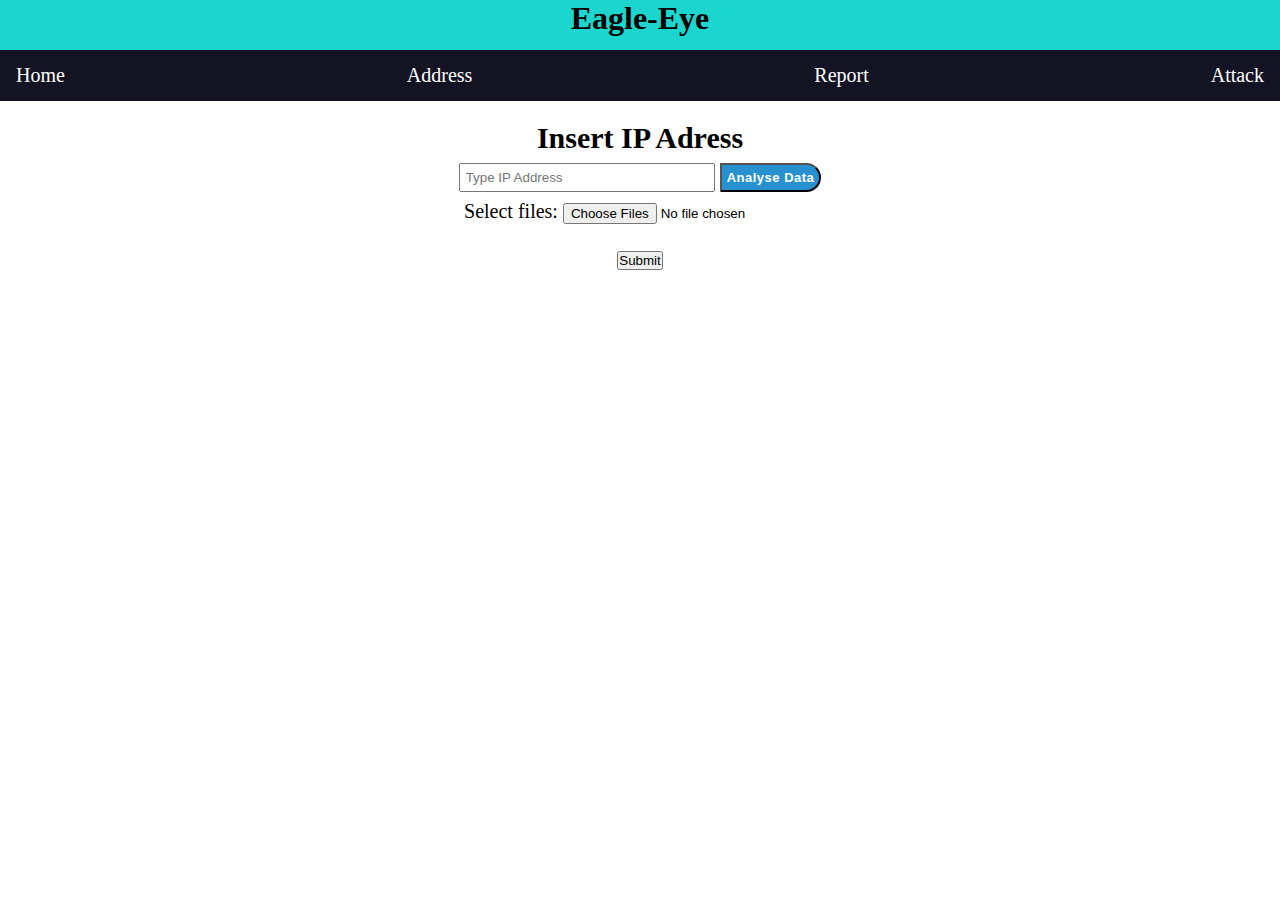
<file: New Eagle/html/index.html>
<!DOCTYPE html>
<html lang="en">

<head>
    <meta charset="UTF-8">
    <meta http-equiv="X-UA-Compatible" content="IE=edge">
    <meta name="viewport" content="width=device-width, initial-scale=1.0">
    <title>Eagle-Eye</title>
    <link rel="stylesheet" href="css/style.css">


</head>

<body>
    <main>
        <header>
            <div class="Team">
                <h1>Eagle-Eye</h1>
            </div>
            <ul class="title">
                <li> <a href="index01.html">Home</a></li>
                <li> <a href="index02.html">Address</a></li>
                <li><a href="index03.html">Report</a></li>
                <li><a href="index04.html">Attack</a></li>
            </ul>


            <div class="IP-address">
                <h2><b> Insert IP Adress </b></h2>
                <input type="text" placeholder="Type IP Address" name="" id="">
                <button  onclick="location.href ='home.html';" id="myButton" class="float-left submit-button">Analyse Data</button>
                <form action="home.html">
                    <label for="myfile">Select files:</label>
                    <input type="file" id="myfile" name="myfile" multiple><br><br>
                    <input type="submit" value="Submit">
                </form>
            </div>
        </header>
    </main>
</body>

</html>
</file>
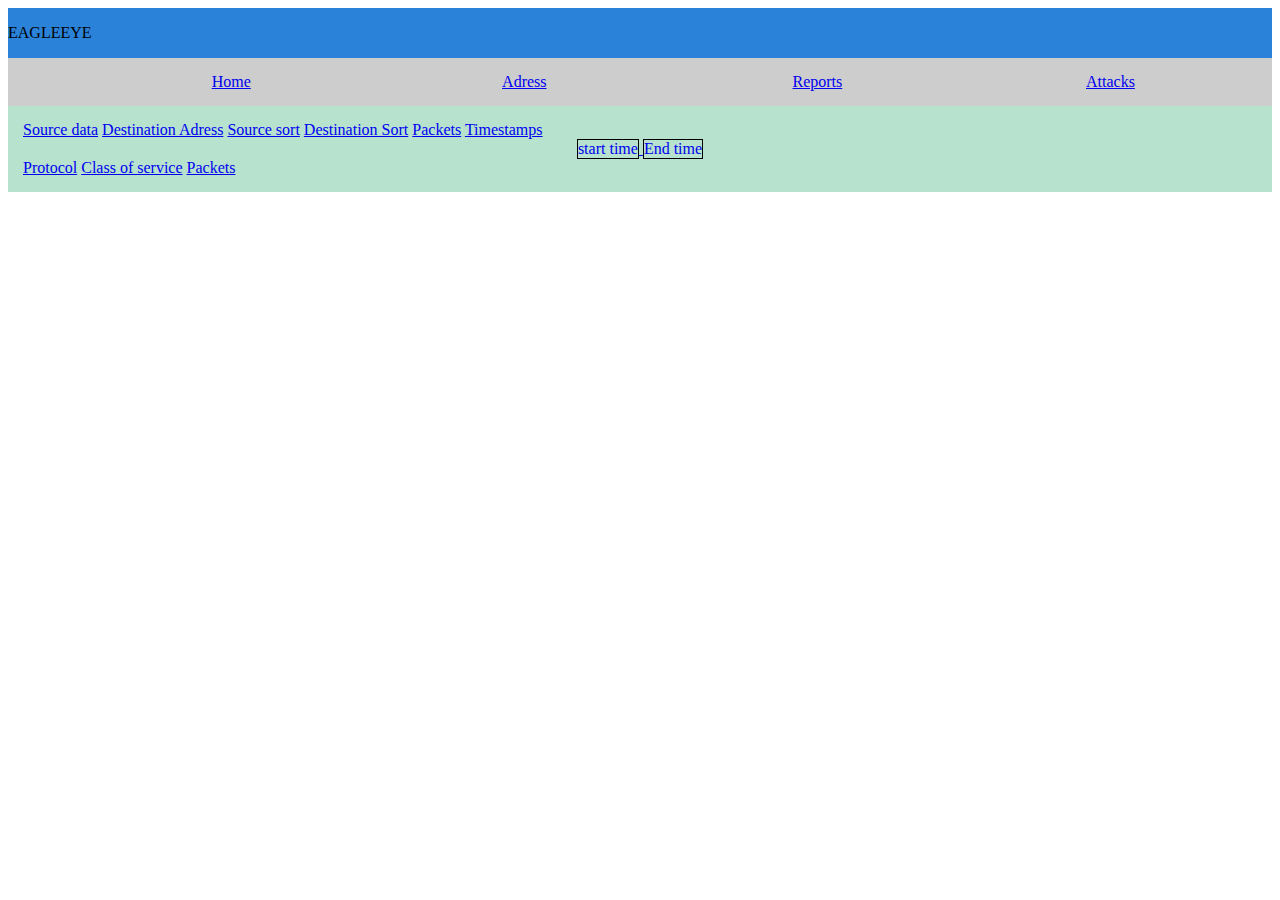
<file: New Eagle/html/home.html>
<!DOCTYPE html>
<html lang="en">

<head>
  <meta charset="UTF-8">
  <meta http-equiv="X-UA-Compatible" content="IE=edge">
  <meta name="viewport" content="width=device-width, initial-scale=1.0">
  <link href="https://cdn.jsdelivr.net/npm/bootstrap@5.2.0/dist/css/bootstrap.min.css" rel="stylesheet"
    integrity="sha384-gH2yIJqKdNHPEq0n4Mqa/HGKIhSkIHeL5AyhkYV8i59U5AR6csBvApHHNl/vI1Bx" crossorigin="anonymous">
  <script src="https://cdn.jsdelivr.net/npm/bootstrap@5.2.0/dist/js/bootstrap.bundle.min.js"
    integrity="sha384-A3rJD856KowSb7dwlZdYEkO39Gagi7vIsF0jrRAoQmDKKtQBHUuLZ9AsSv4jD4Xa"
    crossorigin="anonymous"></script>
  <link rel="stylesheet" href="css/style2.css" />

  <title>Welcome</title>
</head>

<body>
  <div class="container-fluid">
    <span class="navbar-brand  h1">EAGLEEYE</span>
  </div>
  <div class="wrapper">
    <a class="link-primary active home" href="#">Home</a>

    <a class=" link-primary active add  " href="#">Adress</a>

    <a class="link-primary active rep" href="#">Reports</a>
    <a class=" link-primary active att"href="#">Attacks</a>
  </div>
  <div class="wrap d-flex justify-content-start">
    <a class="link-primary active " href="#">Source data</a>

    <a class=" link-primary active" href="#">Destination Adress</a>

    <a class="link-primary active " href="#">Source sort</a>
    <a class=" link-primary active "href="#">Destination Sort</a>
    <a class="link-primary active" href="#">Packets</a>
    
    <a class=" link-primary active   "  href="#">
    
      <th>Timestamps </th>
      <div class="time" >
      <div class="time1">
      <tr><td >start time</td></tr></div>
      <div class="time2">
      <tr ><td > End time</td></tr>
    </div>
      </div>
     
     
    </a>
    <a class="link-primary active" href="#">Protocol</a>
    <a class=" link-primary active" href="#" >Class of service</a>
    <a class=" link-primary active" href="#" >Packets</a>
  </div>
  </div>
  </div>
  </div>

</body>

</html>
</file>
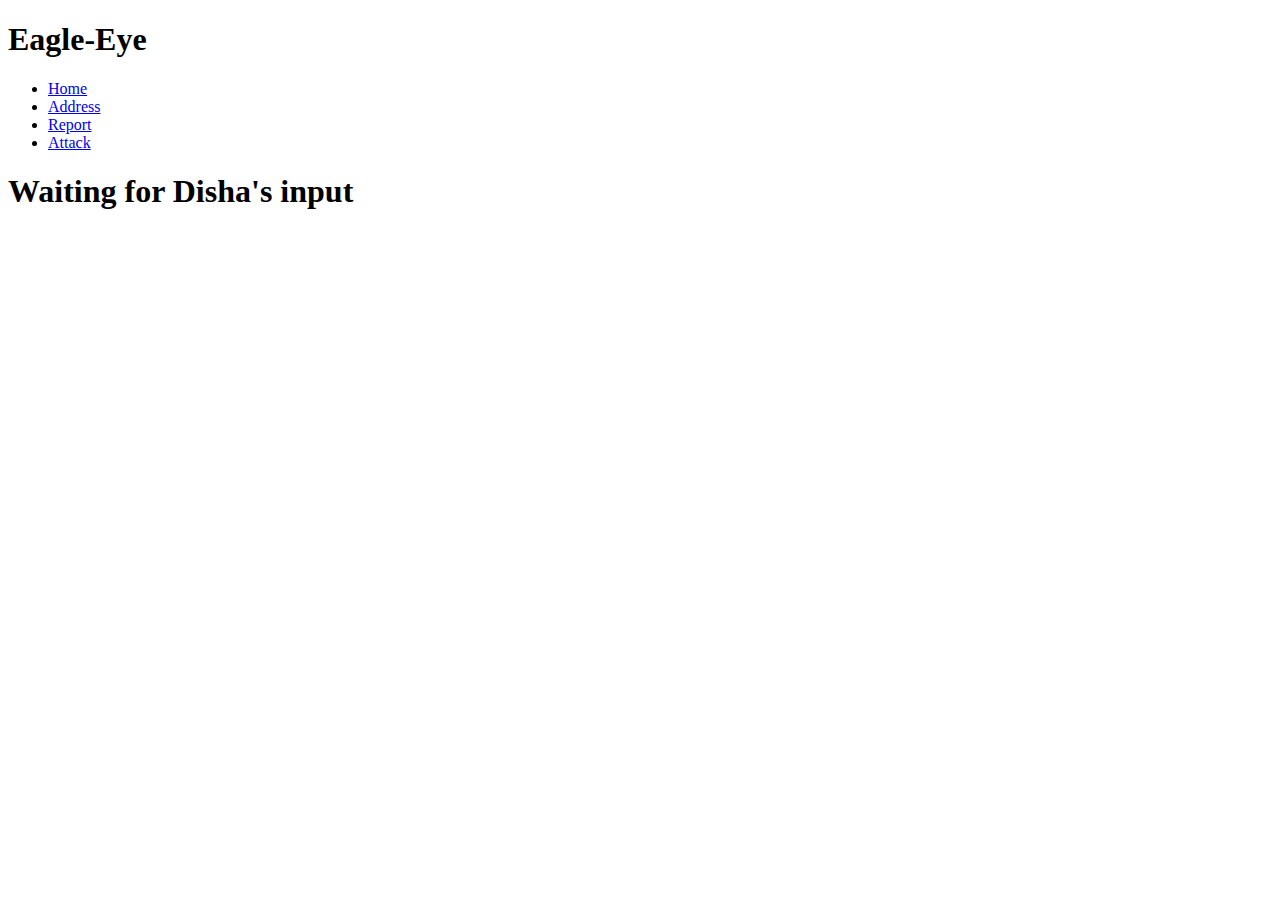
<file: New Eagle/html/index02.html>
<!DOCTYPE html>
<html lang="en">

<head>
    <meta charset="UTF-8">
    <meta http-equiv="X-UA-Compatible" content="IE=edge">
    <meta name="viewport" content="width=device-width, initial-scale=1.0">
    <title>Eagle-Eye/Address</title>
</head>

<body>
    <main>
        <header>
            <div class="Team">
                <h1>Eagle-Eye</h1>
            </div>
            <ul class="title">
                <li> <a href="index01.html">Home</a></li>
                <li> <a href="index02.html">Address</a></li>
                <li><a href="index03.html">Report</a></li>
                <li><a href="index04.html">Attack</a></li>
            </ul>
            <h1>Waiting for Disha's input</h1>


        </header>
    </main>

</body>

</html>

</html>
</file>
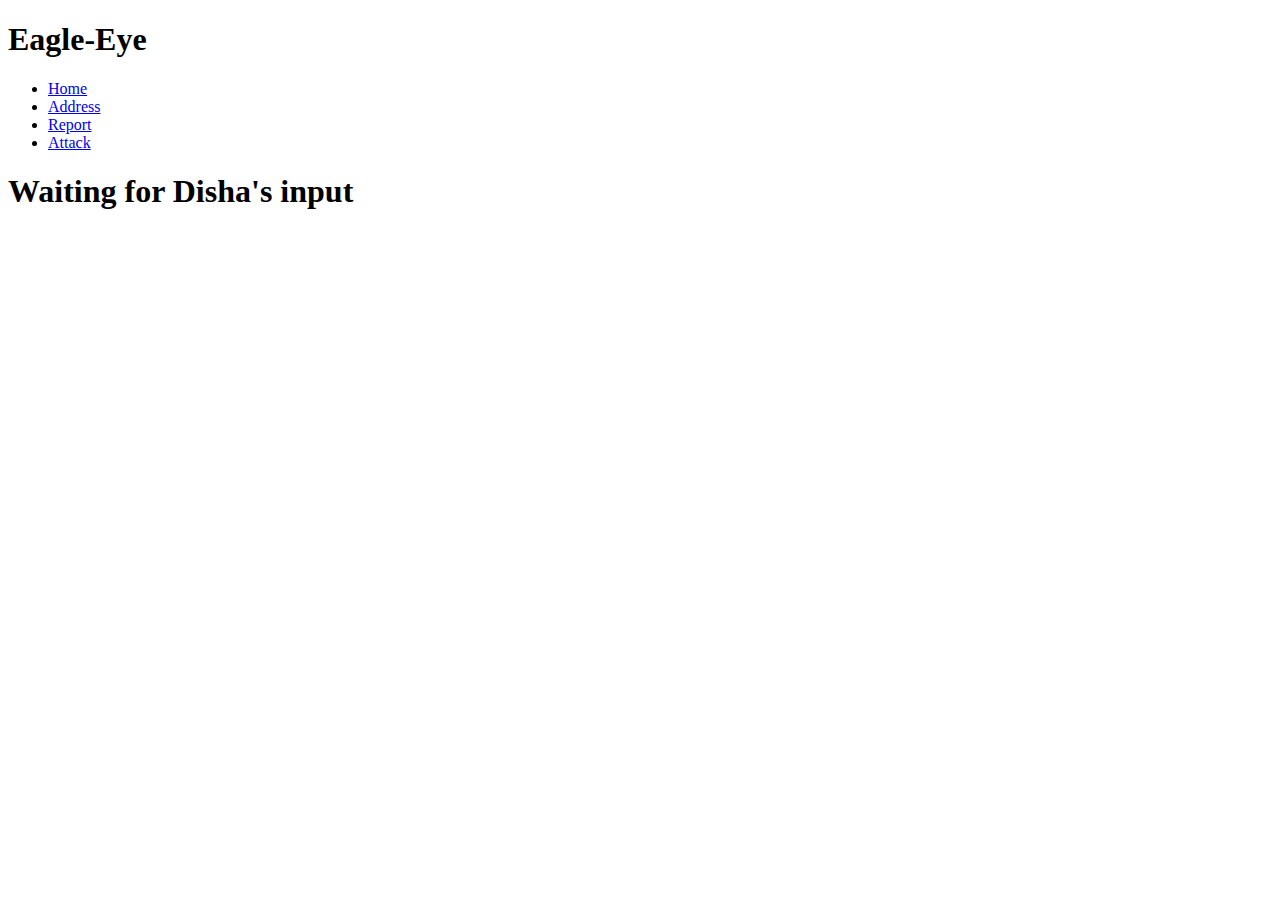
<file: New Eagle/html/index03.html>
<!DOCTYPE html>
<html lang="en">
<head>
    <meta charset="UTF-8">
    <meta http-equiv="X-UA-Compatible" content="IE=edge">
    <meta name="viewport" content="width=device-width, initial-scale=1.0">
    <title>Eagle-Eye/Report</title>
</head>
<body>
    <main>
        <header>
            <div class="Team">
                <h1>Eagle-Eye</h1>
            </div>
            <ul class="title">
              <li> <a href="index01.html">Home</a></li> 
              <li> <a href="index02.html">Address</a></li> 
                <li><a href="index03.html">Report</a></li>
                <li><a href="index04.html">Attack</a></li>
            </ul>
            <h1>Waiting for Disha's input</h1>


        </header>
    </main>
</body>
</html>
</file>
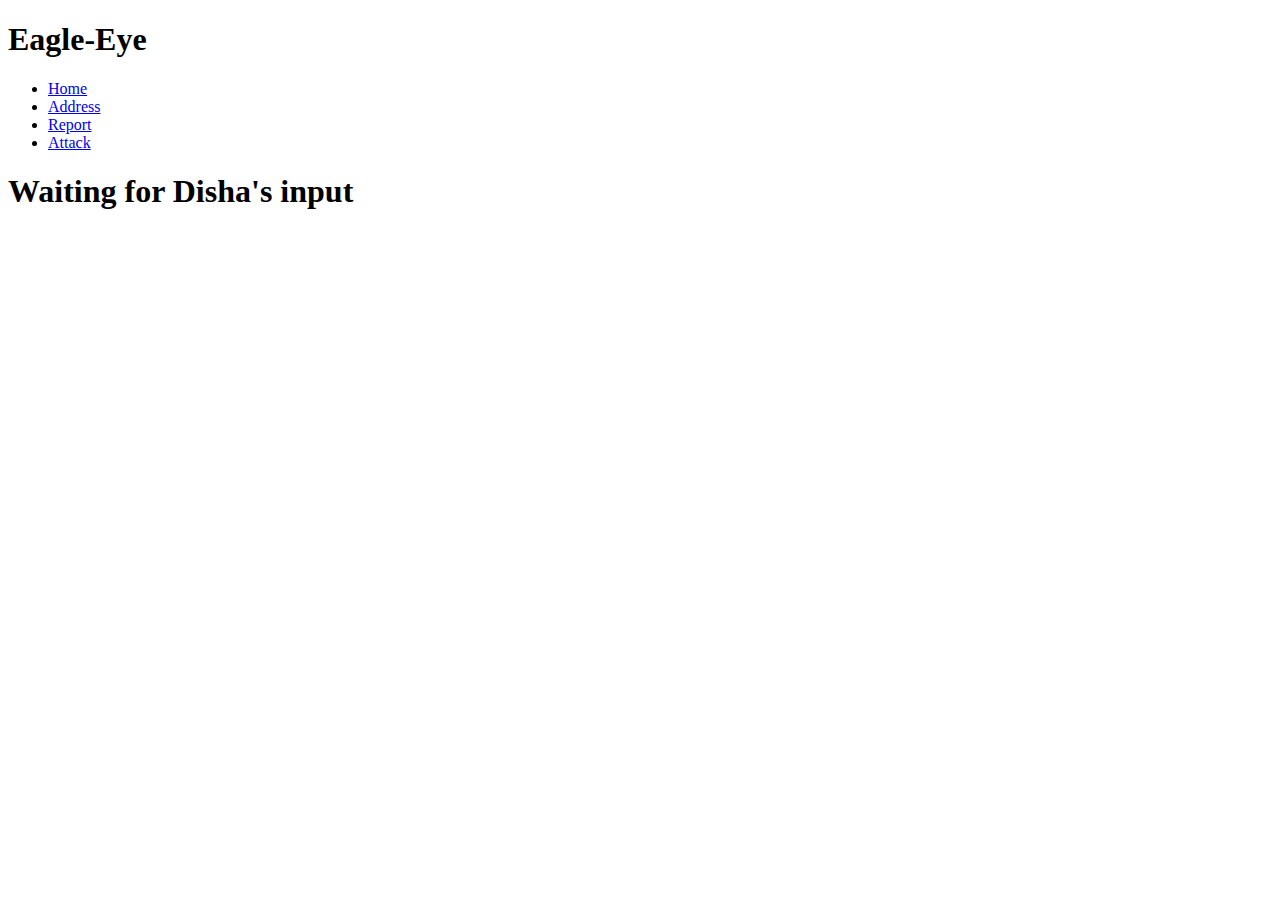
<file: New Eagle/html/index04.html>
<!DOCTYPE html>
<html lang="en">
<head>
    <meta charset="UTF-8">
    <meta http-equiv="X-UA-Compatible" content="IE=edge">
    <meta name="viewport" content="width=device-width, initial-scale=1.0">
    <title>Eagle-Eye/Attack</title>
</head>
<body>
    <main>
        <header>
            <div class="Team">
                <h1>Eagle-Eye</h1>
            </div>
            <ul class="title">
              <li> <a href="index01.html">Home</a></li> 
              <li> <a href="index02.html">Address</a></li> 
                <li><a href="index03.html">Report</a></li>
                <li><a href="index04.html">Attack</a></li>
            </ul>
            <h1>Waiting for Disha's input</h1>


        </header>
    </main>
</body>
</html>
</file>
<file: New Eagle/html/css/style.css>
* {
  margin: 0;
  padding: 0;
  box-sizing: border-box;
}

.Team {
  background-color: #1CD6CE;
  text-align: center;
  height: 50px;
  padding-top: 5px 0 5px 0;
}


.IP-address {

  text-align: center;
  padding-top: 20px;
  font-size: 20px;


}

input[type=text] {
  width: 20%;
  padding: 5px 5px;
  margin: 8px 0;
}

button {
  font-size: 13px;
  font-weight: 600;
  padding: 5px;
  letter-spacing: 0.5px;
  color: white;
  background-color: #2791cf;
  border-radius: 0 50px 50px 0;

}

button:hover {
  background-color: rgb(0, 0, 0);
}

ul {
  list-style-type: none;
  margin: 0;
  padding: 0;
  overflow: hidden;
  background-color: #131324;
  display: flex;
  justify-content: space-between;
}

li {
  float: left;
}

li a {
  font-size: 20px;
  display: block;
  color: white;
  text-align: center;
  padding: 14px 16px;
  text-decoration: none;
}

/* Change the link color to #111 (black) on hover */
li a:hover {
  background-color: rgb(141, 21, 232);
}
</file>
<file: New Eagle/html/css/style2.css>
.content {
    background: rgb(202, 196, 196);
}

.home {
    flex: 3;
    margin-left: 5%;
}

.wrapper {
    padding: 15px;
    display: flex;
    background-color:rgba(2, 4, 0, 0.2);;
}

.add {
    flex: 3;
}

.rep {
    flex: 3;
}

.att {
    flex: 3;
}
.container {
    text-align: center;
    padding-top: 10%;
}

.container-fluid {
    background-color:#2A82D9;;
    line-height: 50px;
   
}
.wrap{
    justify-content: space-evenly;
    background-color:rgba(32, 166, 106, 0.33);
    padding: 15px;
}
.link-primary{
    flex: 1;
   outline-color: black;
   text-align: center;
}
.time1{
    border: 1px solid black;
    display: inline-flex
    
}
.time2{
    border: 1px solid black;
    display: inline-flex
   
}
</file>
